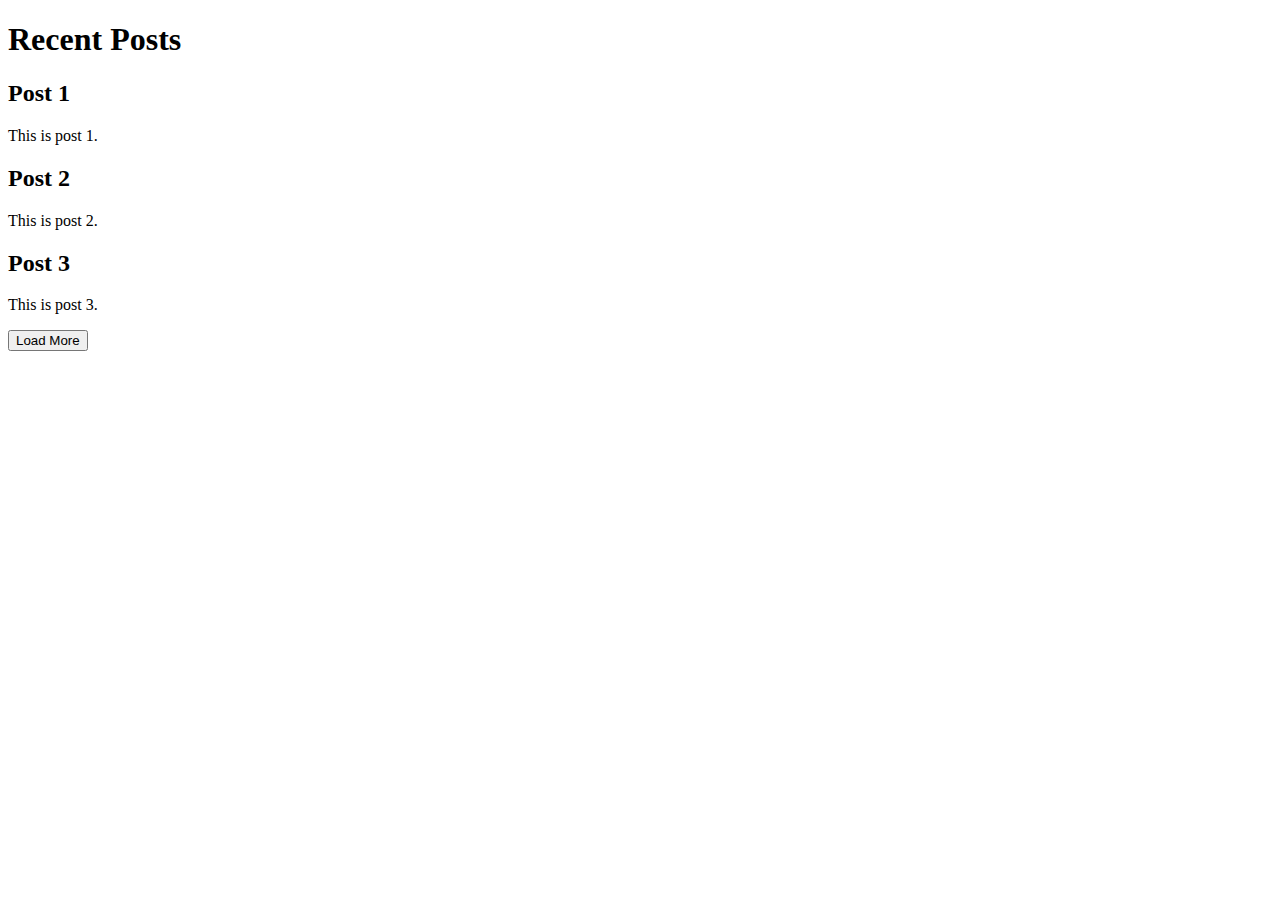
<file: public/ajax/ajax-example.html>
<!doctype html>
<html lang="en">
<head>
  <title>Ajax Example</title>
  <script src="https://code.jquery.com/jquery-2.1.4.min.js"></script>
  <script>
    $(function () {
      var $button = $('#load-more-posts');
      $button.on('click', function () {
        console.log('Performing ajax call');
        $.ajax({
          url: 'more-posts.html',
          method: 'GET',
          success: function (morePostsHtml) {
            console.log('Success: ', morePostsHtml);
            $button.replaceWith(morePostsHtml);
          }
        });
      });
    });
  </script>
</head>
<body>
  <section>
    <h1>Recent Posts</h1>
    <article>
      <h2>Post 1</h2>
      <p>This is post 1.</p>
    </article>
    <article>
      <h2>Post 2</h2>
      <p>This is post 2.</p>
    </article>
    <article>
      <h2>Post 3</h2>
      <p>This is post 3.</p>
    </article>
    <button id="load-more-posts">Load More</button>
  </section>
</body>
</html>
</file>
